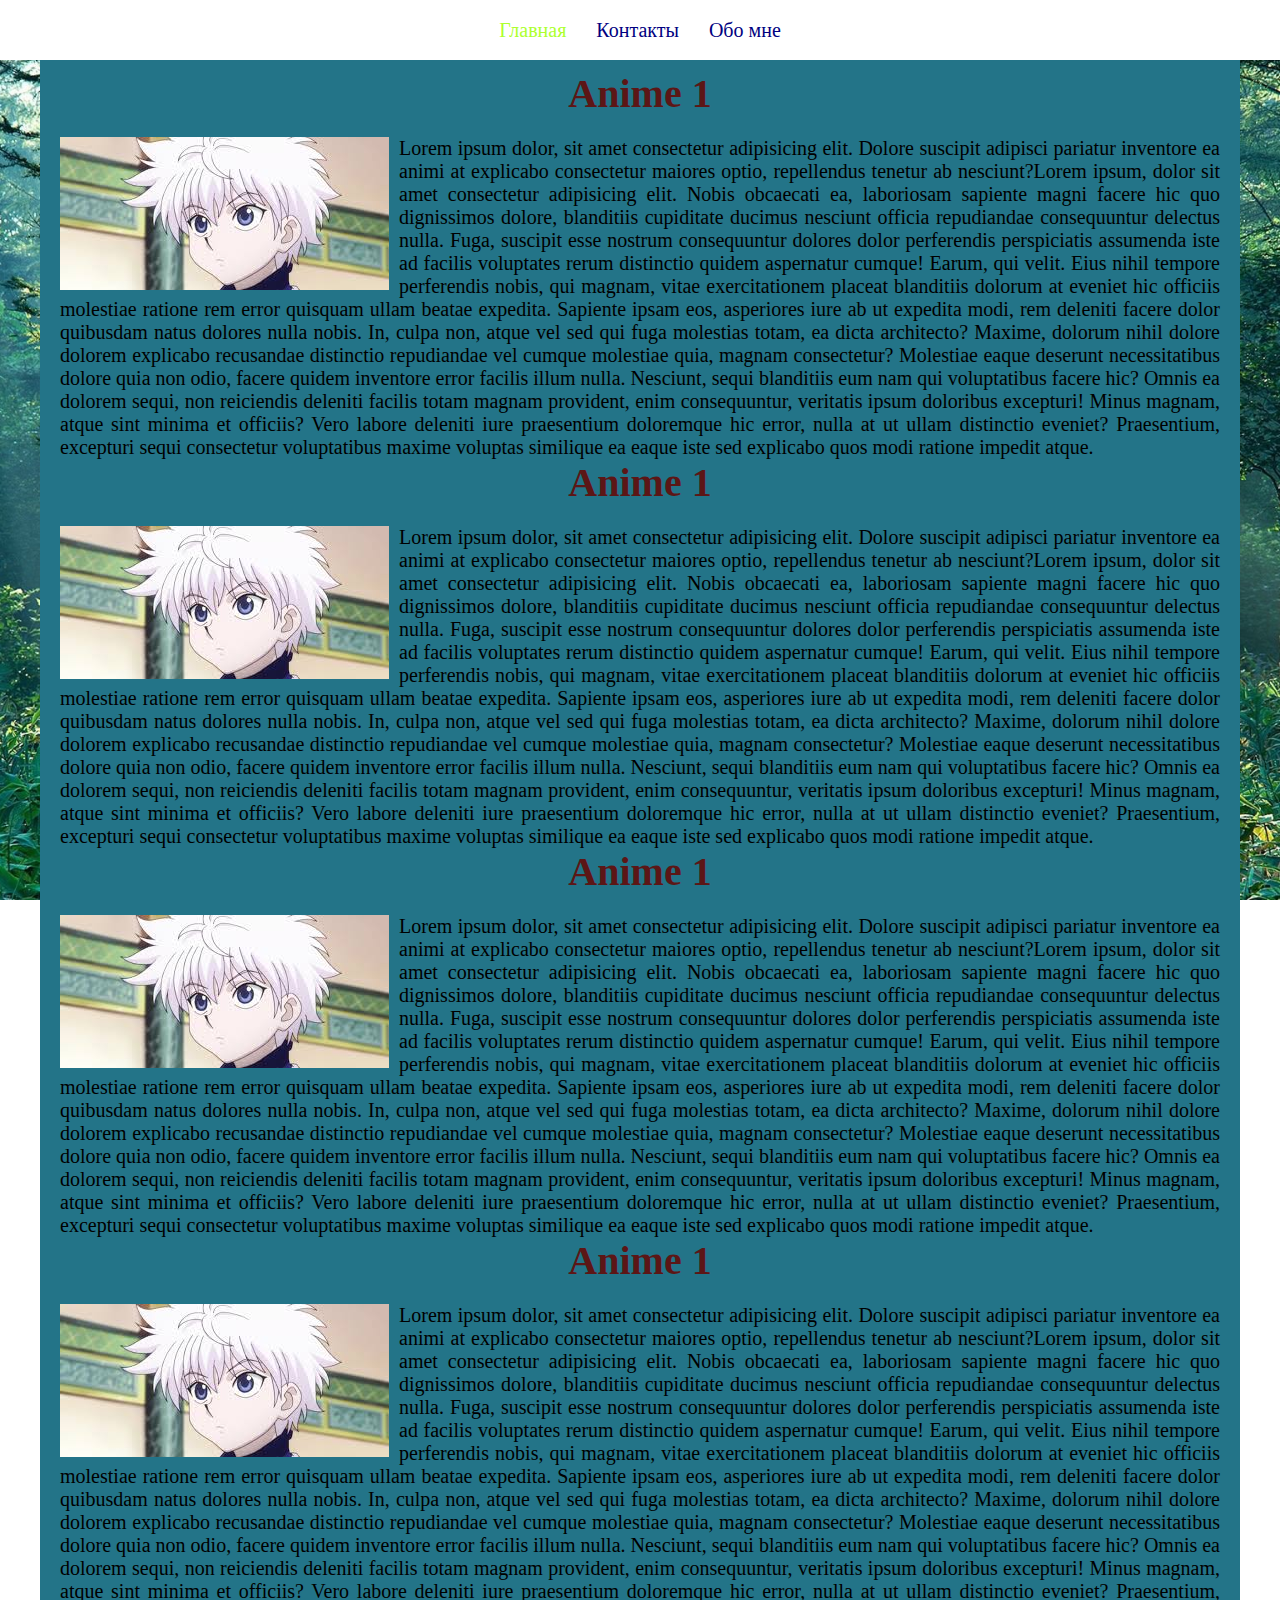
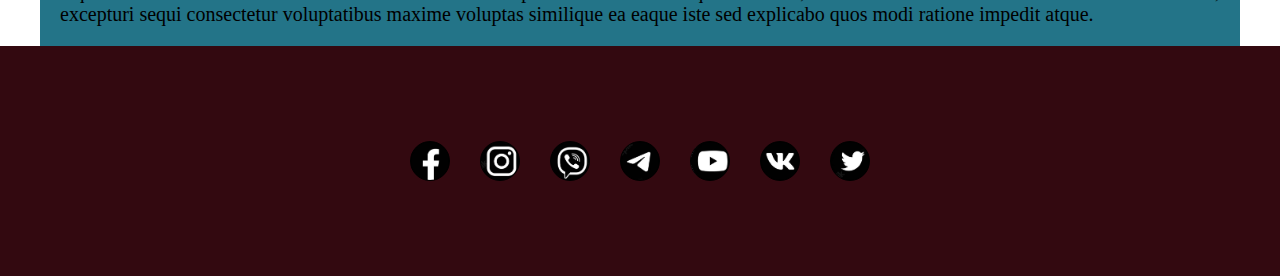
<file: index.html>
<!DOCTYPE html>
<html lang="en">

<head>
    <meta charset="UTF-8">
    <meta http-equiv="X-UA-Compatible" content="IE=edge">
    <meta name="viewport" content="width=device-width, initial-scale=1.0">
    <title>games</title>
    <link rel="stylesheet" href="./css/style.css">
</head>

<body>
    <header class="header center">
        <nav class="nav">
            <ul class="menu">
                <li><a href="" class="menu__link menu__link_active">Главная</a></li>
                <li><a href="./contacts/contacts.html" class="menu__link">Контакты</a></li>
                <li><a href="" class="menu__link">Обо мне</a></li>
            </ul>
        </nav>
    </header>
    <div class="container">
        <article class="article">
            <div class="article__item">
                <h3 class="article__title">Anime 1</h3>
                <img class="article__img" src="./img/anime1.jfif" alt="">
                <p class="article__info">Lorem ipsum dolor, sit amet consectetur adipisicing elit. Dolore suscipit
                    adipisci
                    pariatur inventore ea animi at explicabo consectetur maiores optio, repellendus tenetur ab
                    nesciunt?Lorem ipsum, dolor sit amet consectetur adipisicing elit. Nobis obcaecati ea, laboriosam
                    sapiente magni facere hic quo dignissimos dolore, blanditiis cupiditate ducimus nesciunt officia
                    repudiandae consequuntur delectus nulla. Fuga, suscipit esse nostrum consequuntur dolores dolor
                    perferendis perspiciatis assumenda iste ad facilis voluptates rerum distinctio quidem aspernatur
                    cumque! Earum, qui velit. Eius nihil tempore perferendis nobis, qui magnam, vitae exercitationem
                    placeat blanditiis dolorum at eveniet hic officiis molestiae ratione rem error quisquam ullam beatae
                    expedita. Sapiente ipsam eos, asperiores iure ab ut expedita modi, rem deleniti facere dolor
                    quibusdam natus dolores nulla nobis. In, culpa non, atque vel sed qui fuga molestias totam, ea dicta
                    architecto? Maxime, dolorum nihil dolore dolorem explicabo recusandae distinctio repudiandae vel
                    cumque molestiae quia, magnam consectetur? Molestiae eaque deserunt necessitatibus dolore quia non
                    odio, facere quidem inventore error facilis illum nulla. Nesciunt, sequi blanditiis eum nam qui
                    voluptatibus facere hic? Omnis ea dolorem sequi, non reiciendis deleniti facilis totam magnam
                    provident, enim consequuntur, veritatis ipsum doloribus excepturi! Minus magnam, atque sint minima
                    et officiis? Vero labore deleniti iure praesentium doloremque hic error, nulla at ut ullam
                    distinctio eveniet? Praesentium, excepturi sequi consectetur voluptatibus maxime voluptas similique
                    ea eaque iste sed explicabo quos modi ratione impedit atque.
                </p>
                <div class="clear-both"></div>
            </div>
            <div class="article__item">
                <h3 class="article__title">Anime 1</h3>
                <img class="article__img" src="./img/anime1.jfif" alt="">
                <p class="article__info">Lorem ipsum dolor, sit amet consectetur adipisicing elit. Dolore suscipit
                    adipisci
                    pariatur inventore ea animi at explicabo consectetur maiores optio, repellendus tenetur ab
                    nesciunt?Lorem ipsum, dolor sit amet consectetur adipisicing elit. Nobis obcaecati ea, laboriosam
                    sapiente magni facere hic quo dignissimos dolore, blanditiis cupiditate ducimus nesciunt officia
                    repudiandae consequuntur delectus nulla. Fuga, suscipit esse nostrum consequuntur dolores dolor
                    perferendis perspiciatis assumenda iste ad facilis voluptates rerum distinctio quidem aspernatur
                    cumque! Earum, qui velit. Eius nihil tempore perferendis nobis, qui magnam, vitae exercitationem
                    placeat blanditiis dolorum at eveniet hic officiis molestiae ratione rem error quisquam ullam beatae
                    expedita. Sapiente ipsam eos, asperiores iure ab ut expedita modi, rem deleniti facere dolor
                    quibusdam natus dolores nulla nobis. In, culpa non, atque vel sed qui fuga molestias totam, ea dicta
                    architecto? Maxime, dolorum nihil dolore dolorem explicabo recusandae distinctio repudiandae vel
                    cumque molestiae quia, magnam consectetur? Molestiae eaque deserunt necessitatibus dolore quia non
                    odio, facere quidem inventore error facilis illum nulla. Nesciunt, sequi blanditiis eum nam qui
                    voluptatibus facere hic? Omnis ea dolorem sequi, non reiciendis deleniti facilis totam magnam
                    provident, enim consequuntur, veritatis ipsum doloribus excepturi! Minus magnam, atque sint minima
                    et officiis? Vero labore deleniti iure praesentium doloremque hic error, nulla at ut ullam
                    distinctio eveniet? Praesentium, excepturi sequi consectetur voluptatibus maxime voluptas similique
                    ea eaque iste sed explicabo quos modi ratione impedit atque.
                </p>
                <div class="clear-both"></div>
            </div>
            <div class="article__item">
                <h3 class="article__title">Anime 1</h3>
                <img class="article__img" src="./img/anime1.jfif" alt="">
                <p class="article__info">Lorem ipsum dolor, sit amet consectetur adipisicing elit. Dolore suscipit
                    adipisci
                    pariatur inventore ea animi at explicabo consectetur maiores optio, repellendus tenetur ab
                    nesciunt?Lorem ipsum, dolor sit amet consectetur adipisicing elit. Nobis obcaecati ea, laboriosam
                    sapiente magni facere hic quo dignissimos dolore, blanditiis cupiditate ducimus nesciunt officia
                    repudiandae consequuntur delectus nulla. Fuga, suscipit esse nostrum consequuntur dolores dolor
                    perferendis perspiciatis assumenda iste ad facilis voluptates rerum distinctio quidem aspernatur
                    cumque! Earum, qui velit. Eius nihil tempore perferendis nobis, qui magnam, vitae exercitationem
                    placeat blanditiis dolorum at eveniet hic officiis molestiae ratione rem error quisquam ullam beatae
                    expedita. Sapiente ipsam eos, asperiores iure ab ut expedita modi, rem deleniti facere dolor
                    quibusdam natus dolores nulla nobis. In, culpa non, atque vel sed qui fuga molestias totam, ea dicta
                    architecto? Maxime, dolorum nihil dolore dolorem explicabo recusandae distinctio repudiandae vel
                    cumque molestiae quia, magnam consectetur? Molestiae eaque deserunt necessitatibus dolore quia non
                    odio, facere quidem inventore error facilis illum nulla. Nesciunt, sequi blanditiis eum nam qui
                    voluptatibus facere hic? Omnis ea dolorem sequi, non reiciendis deleniti facilis totam magnam
                    provident, enim consequuntur, veritatis ipsum doloribus excepturi! Minus magnam, atque sint minima
                    et officiis? Vero labore deleniti iure praesentium doloremque hic error, nulla at ut ullam
                    distinctio eveniet? Praesentium, excepturi sequi consectetur voluptatibus maxime voluptas similique
                    ea eaque iste sed explicabo quos modi ratione impedit atque.
                </p>
                <div class="clear-both"></div>
            </div>
            <div class="article__item">
                <h3 class="article__title">Anime 1</h3>
                <img class="article__img" src="./img/anime1.jfif" alt="">
                <p class="article__info">Lorem ipsum dolor, sit amet consectetur adipisicing elit. Dolore suscipit
                    adipisci
                    pariatur inventore ea animi at explicabo consectetur maiores optio, repellendus tenetur ab
                    nesciunt?Lorem ipsum, dolor sit amet consectetur adipisicing elit. Nobis obcaecati ea, laboriosam
                    sapiente magni facere hic quo dignissimos dolore, blanditiis cupiditate ducimus nesciunt officia
                    repudiandae consequuntur delectus nulla. Fuga, suscipit esse nostrum consequuntur dolores dolor
                    perferendis perspiciatis assumenda iste ad facilis voluptates rerum distinctio quidem aspernatur
                    cumque! Earum, qui velit. Eius nihil tempore perferendis nobis, qui magnam, vitae exercitationem
                    placeat blanditiis dolorum at eveniet hic officiis molestiae ratione rem error quisquam ullam beatae
                    expedita. Sapiente ipsam eos, asperiores iure ab ut expedita modi, rem deleniti facere dolor
                    quibusdam natus dolores nulla nobis. In, culpa non, atque vel sed qui fuga molestias totam, ea dicta
                    architecto? Maxime, dolorum nihil dolore dolorem explicabo recusandae distinctio repudiandae vel
                    cumque molestiae quia, magnam consectetur? Molestiae eaque deserunt necessitatibus dolore quia non
                    odio, facere quidem inventore error facilis illum nulla. Nesciunt, sequi blanditiis eum nam qui
                    voluptatibus facere hic? Omnis ea dolorem sequi, non reiciendis deleniti facilis totam magnam
                    provident, enim consequuntur, veritatis ipsum doloribus excepturi! Minus magnam, atque sint minima
                    et officiis? Vero labore deleniti iure praesentium doloremque hic error, nulla at ut ullam
                    distinctio eveniet? Praesentium, excepturi sequi consectetur voluptatibus maxime voluptas similique
                    ea eaque iste sed explicabo quos modi ratione impedit atque.
                </p>
                <div class="clear-both"></div>
            </div>
        </article>
    </div>
    <footer class="footer center ">
        <ol class="menu">
            <li><a class="sotial-media sotial-media_f" href="#"></a></li>
            <li><a class="sotial-media sotial-media_inst" href="#"></a></li>
            <li><a class="sotial-media sotial-media_vb" href="#"></a></li>
            <li><a class="sotial-media sotial-media_tel" href="#"></a></li>
            <li><a class="sotial-media sotial-media_you" href="#"></a></li>
            <li><a class="sotial-media sotial-media_vk" href="#"></a></li>
            <li><a class="sotial-media sotial-media_twit" href="#"></a></li>
        </ol>
    </footer>
</body>

</html>
</file>
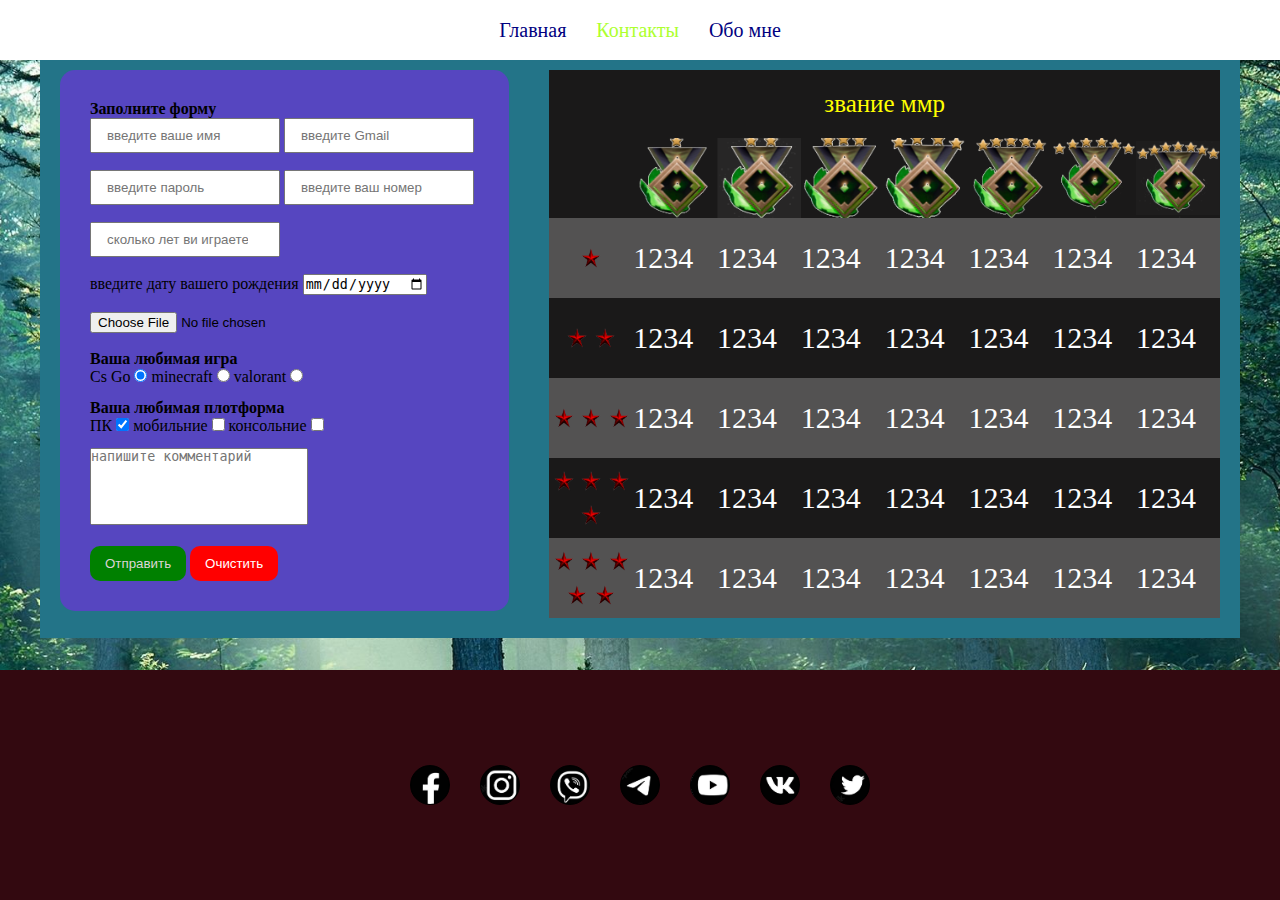
<file: contacts/contacts.html>
<!DOCTYPE html>
<html lang="en">

<head>
    <meta charset="UTF-8">
    <meta http-equiv="X-UA-Compatible" content="IE=edge">
    <meta name="viewport" content="width=device-width, initial-scale=1.0">
    <title>games</title>
    <link rel="stylesheet" href="../css/style.css">
</head>

<body>
    <header class="header center">
        <nav class="nav">
            <ul class="menu">
                <li><a href="../index.html" class="menu__link">Главная</a></li>
                <li><a href="#" class="menu__link menu__link_active">Контакты</a></li>
                <li><a href="" class="menu__link">Обо мне</a></li>
            </ul>
        </nav>
    </header>
    <div class="container content">
        <form class="form-login" action="">
            <p>
                <B>Заполните форму</B>
            </p>
            <input class="form-login__input" type="text" placeholder="введите ваше имя" name="username">
            <input class="form-login__input" type="email" placeholder="введите Gmail" name="email">
            <br>
            <input class="form-login__input" type="password" placeholder="введите пароль" name="pasword">
            <input class="form-login__input" type="tel" placeholder="введите ваш номер" name="tel">
            <br>
            <input min="0" max="100" class="form-login__input" type="number" placeholder="сколько лет ви играете">
            <br>
            <label for="">введите дату вашего рождения</label>
            <input type="date" name="data">
            <br>
            <input type="file" name="file">

            <p>
                <B>Ваша любимая игра</B>
                <br>
                <label for="csgo">Cs Go</label>
                <input type="radio" name="game" value="csgo" checked id="csgo">
                <label for="minecraft">minecraft</label>
                <input type="radio" name="game" value="minecraft" id="minecraft">
                <label for="valorant">valorant</label>
                <input type="radio" name="game" value="valorant" id="valorant">
            </p>
            <p>
                <b>Ваша любимая плотформа </b>
                <br>
                <label for="pc">ПК</label>
                <input type="checkbox" name="platform" value="pc" checked id="pc">
                <label for="mobile"> мобильние </label>
                <input type="checkbox" name="platform" value="mobile" id="mobile">
                <label for="console">консольние</label>
                <input type="checkbox" name="platform" value="console" id="console">
            </p>
            <textarea name="comment" id="" cols="25" rows="5" style="resize: none;"
                placeholder="напишите комментарий"></textarea>
            <br>
            <button class="btn btn-submit" type="submit"> Oтправить</button>
            <button class="btn btn-warning" type="reset">Очистить</button>

        </form>
        <div class="rating">
            <table class="rating__table">
                <caption> звание ммр </caption>
                <thead>
                    <tr>
                        <th></th>
                        <th></th>
                        <th></th>
                        <th></th>
                        <th></th>
                        <th></th>
                        <th></th>
                        <th></th>
                    </tr>
                </thead>
                <tbody>
                    <tr>
                        <td>
                            <span class="rating__star"></span>
                        </td>
                        <td>1234</td>
                        <td>1234</td>
                        <td>1234</td>
                        <td>1234</td>
                        <td>1234</td>
                        <td>1234</td>
                        <td>1234</td>
                    </tr>
                    <tr>
                        <td>
                            <span class="rating__star"></span>
                            <span class="rating__star"></span>
                        </td>
                        <td>1234</td>
                        <td>1234</td>
                        <td>1234</td>
                        <td>1234</td>
                        <td>1234</td>
                        <td>1234</td>
                        <td>1234</td>
                    </tr>
                    <tr>
                        <td>
                            <span class="rating__star"></span>
                            <span class="rating__star"></span>
                            <span class="rating__star"></span>
                        </td>
                        <td>1234</td>
                        <td>1234</td>
                        <td>1234</td>
                        <td>1234</td>
                        <td>1234</td>
                        <td>1234</td>
                        <td>1234</td>
                    </tr>
                    <tr>
                        <td><span class="rating__star"></span>
                            <span class="rating__star"></span>
                            <span class="rating__star"></span>
                            <span class="rating__star"></span>
                        </td>
                        <td>1234</td>
                        <td>1234</td>
                        <td>1234</td>
                        <td>1234</td>
                        <td>1234</td>
                        <td>1234</td>
                        <td>1234</td>
                    </tr>
                    <tr>
                        <td><span class="rating__star"></span>
                            <span class="rating__star"></span>
                            <span class="rating__star"></span>
                            <span class="rating__star"></span>
                            <span class="rating__star"></span>
                        </td>
                        <td>1234</td>
                        <td>1234</td>
                        <td>1234</td>
                        <td>1234</td>
                        <td>1234</td>
                        <td>1234</td>
                        <td>1234</td>
                    </tr>
                </tbody>
            </table>
        </div>
    </div>
    <footer class="footer center ">
        <ol class="menu">
            <li><a class="sotial-media sotial-media_f" href="#"></a></li>
            <li><a class="sotial-media sotial-media_inst" href="#"></a></li>
            <li><a class="sotial-media sotial-media_vb" href="#"></a></li>
            <li><a class="sotial-media sotial-media_tel" href="#"></a></li>
            <li><a class="sotial-media sotial-media_you" href="#"></a></li>
            <li><a class="sotial-media sotial-media_vk" href="#"></a></li>
            <li><a class="sotial-media sotial-media_twit" href="#"></a></li>
        </ol>
    </footer>
</body>

</html>
</file>
<file: css/style.css>
* {
    margin: 0;
    padding: 0;
    box-sizing: border-box;
}

body {
    display: flex;
    flex-direction: column;
    justify-content: space-between;
    min-height: 100vh;
    background-image: url("../img/bg.jpg");
    background-attachment: fixed;
    background-repeat: no-repeat;
    background-position: center;
    background-size: cover;

}

ol,
ul {
    list-style: none;
}

a {
    text-decoration: none;

}

.btn {

    transition: .5s;
    padding: 10px 15px;
    border: none;
    border-radius: 10px;
    background: rgb(209, 201, 201);

}

.btn:hover {
    opacity: .8;
    transform: scale(1.1);
}

.btn-submit {
    background: green;
    color: rgb(221, 213, 213);
}

.btn-warning {
    background: red;
    color: white;
}

.container,
.footer {
    background-color: rgb(35, 116, 136);
}

.content {
    display: flex;
    align-items: flex-start;
    gap: 40px;
}

.container {

    width: 95%;
    margin: 50px auto 0;
    max-width: 1200px;

    padding: 20px;
}

.clear-both {
    clear: both;
}

.header {
    position: fixed;
    top: 0;
    left: 0;
    right: 0;
    min-height: 60px;
    background-color: white;
}

.center {
    display: flex;
    align-items: center;
    justify-content: center;
}

.menu {

    display: flex;
    gap: 30px;

}

.menu__link {
    font-size: 20px;
    color: navy;
    transition: .5s;
}

.menu__link_active,
.menu__link:hover {
    color: greenyellow;
}

.article__img {
    margin-right: 10px;
    float: left;
}

.article__title {
    margin-bottom: 20px;
    font-size: 40px;
    color: rgb(92, 22, 22);
    text-align: center;
}

.article__info {
    font-size: 20px;
    text-align: justify;
}

.footer {
    min-height: 230px;
    background-color: rgb(51, 9, 16);
}

.sotial-media {
    display: block;
    width: 40px;
    height: 40px;
    background-image: url("../img/sotial-media.webp");
    border-radius: 100%;
    border: 1px solid black;
    background-position-y: center;
    background-size: 400px 142.8px;

}


.sotial-media_f {
    background-position-x: -16px;

}

.sotial-media_inst {
    background-position-x: -70px;

}

.sotial-media_vb {
    background-position-x: -124px;

}

.sotial-media_tel {
    background-position-x: center;

}

.sotial-media_you {
    background-position-x: -233px;

}

.sotial-media_vk {
    background-position-x: -290px;

}

.sotial-media_twit {
    background-position-x: -343px;

}

.form-login {

    border-radius: 15px;
    padding: 30px;
    width: 40%;
    background: rgb(86, 70, 192);
}

.form-login input,
.form-login textarea {

    margin-bottom: 17px;

}

.form-login__input {
    width: 190px;
    height: 35px;
    padding: 0 15px;

}

.rating {
    width: 60%;
    background: rgb(26, 25, 25);
    font-size: 30px;

}

.rating__table {
    width: 100%;
    border-collapse: collapse;

}

.rating__table caption {
    color: yellow;
    font-size: 25px;
    margin: 20px 0;
}

.rating__table tbody {
    color: rgb(255, 255, 255);
}

.rating__table tbody tr:nth-of-type(2n+1) {
    background: rgb(83, 82, 82);

}

.rating__table th {
    width: 80px;
    height: 80px;
    background-size: cover;
    background-position: center;
}
.rating__table th:nth-of-type(2) {
    background-image: url(../img/hron1.png);
}
.rating__table th:nth-of-type(3) {
    background-image: url(../img/kron2.png);  
}
.rating__table th:nth-of-type(4) {
    background-image: url(../img/kropn3.png);
}
.rating__table th:nth-of-type(5) {
    background-image: url(../img/kron4.png);
}
.rating__table th:nth-of-type(6) {
    background-image: url(../img/kron5.png); 
}
.rating__table th:nth-of-type(7) {
    background-image: url(../img/kron6.png);
}
.rating__table th:nth-of-type(8) {
    background-image: url(../img/kron7.png);
}
.rating__table tbody td:nth-of-type(1) {
    text-align: center;
}

.rating__table td {
    padding: 5px 0;

}

.rating__star {
    display: inline-block;
    width: 20px;
    height: 20px;
    background-image: url(../img/star.png);
    background-size: cover;
    background-position: center;

}

.rating tr {
    height: 80px;
}
</file>
